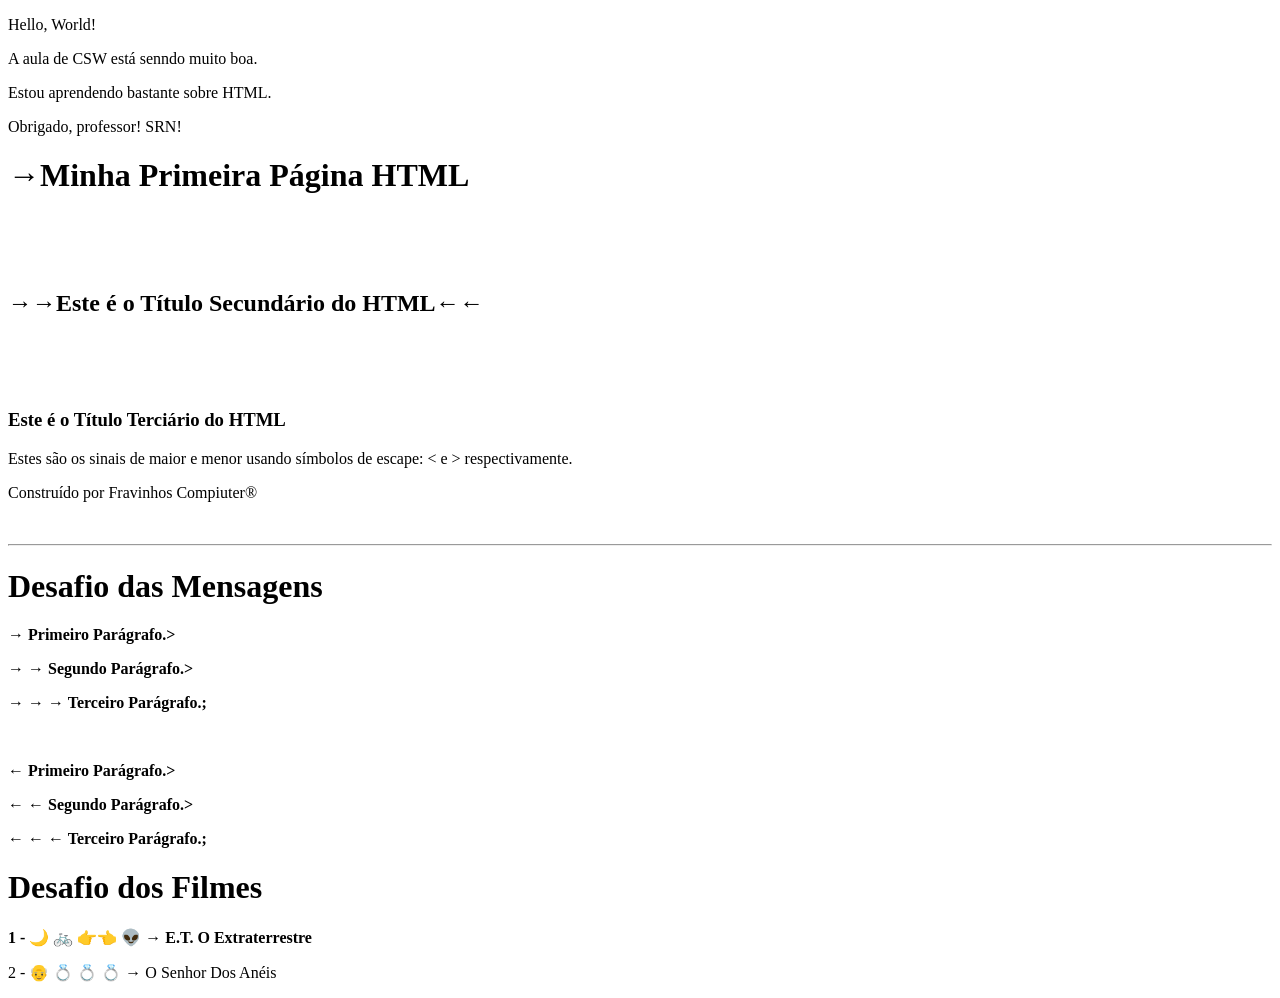
<file: AULA-01/index.html>
<!DOCTYPE html>
<html lang="pt-br">
<head>
    <meta charset="UTF-8">
    <meta name="viewport" content="width=device-width, initial-scale=1.0">
    <title>Aula-01</title>
</head>
<body>
    <p>Hello, World!</p>
    <p>A aula de CSW está senndo muito boa.</p>
    <p>Estou aprendendo bastante sobre HTML.</p>
    <p>Obrigado, professor! SRN!</p>
    <h1>&rightarrow;Minha Primeira Página HTML</h1>
    <br>
    <br>
    <br>
    <h2>&rightarrow;&rarr;Este é o Título Secundário do HTML&leftarrow;&larr;</h2>
    <br>
    <br>
    <br>
    <h3>Este é o Título Terciário do HTML</h3>

<p>
    Estes são os sinais de maior e menor usando símbolos de escape: &lt; e &gt; respectivamente.
</p>

<p>Construído por Fravinhos Compiuter&reg;</p>
<br>
<hr>
<h1>Desafio das Mensagens</h1>
<p><strong>&rightarrow; Primeiro Parágrafo.&gt;</strong></p>
<p><strong>&rightarrow; &rightarrow; Segundo Parágrafo.&gt;</strong></p>
<p><strong>&rightarrow; &rightarrow; &rightarrow; Terceiro Parágrafo.;</strong></p>
<br>
<p><strong>&leftarrow; Primeiro Parágrafo.&gt;</strong></p>
<p><strong>&leftarrow; &leftarrow; Segundo Parágrafo.&gt;</strong></p>
<p><strong>&leftarrow; &leftarrow; &leftarrow; Terceiro Parágrafo.;</strong></p>
<h1>Desafio dos Filmes</h1>
<p><strong>1 - &#x1F319; &#x1F6B2; &#x1F449;&#X1F448; &#X1F47D; &rightarrow; E.T. O Extraterrestre</strong></p>
<p>2 - &#x1F474; &#x1F48D; &#x1F48D; &#x1F48D; &rightarrow;  O Senhor Dos Anéis</p>

</body>
</html>
</file>
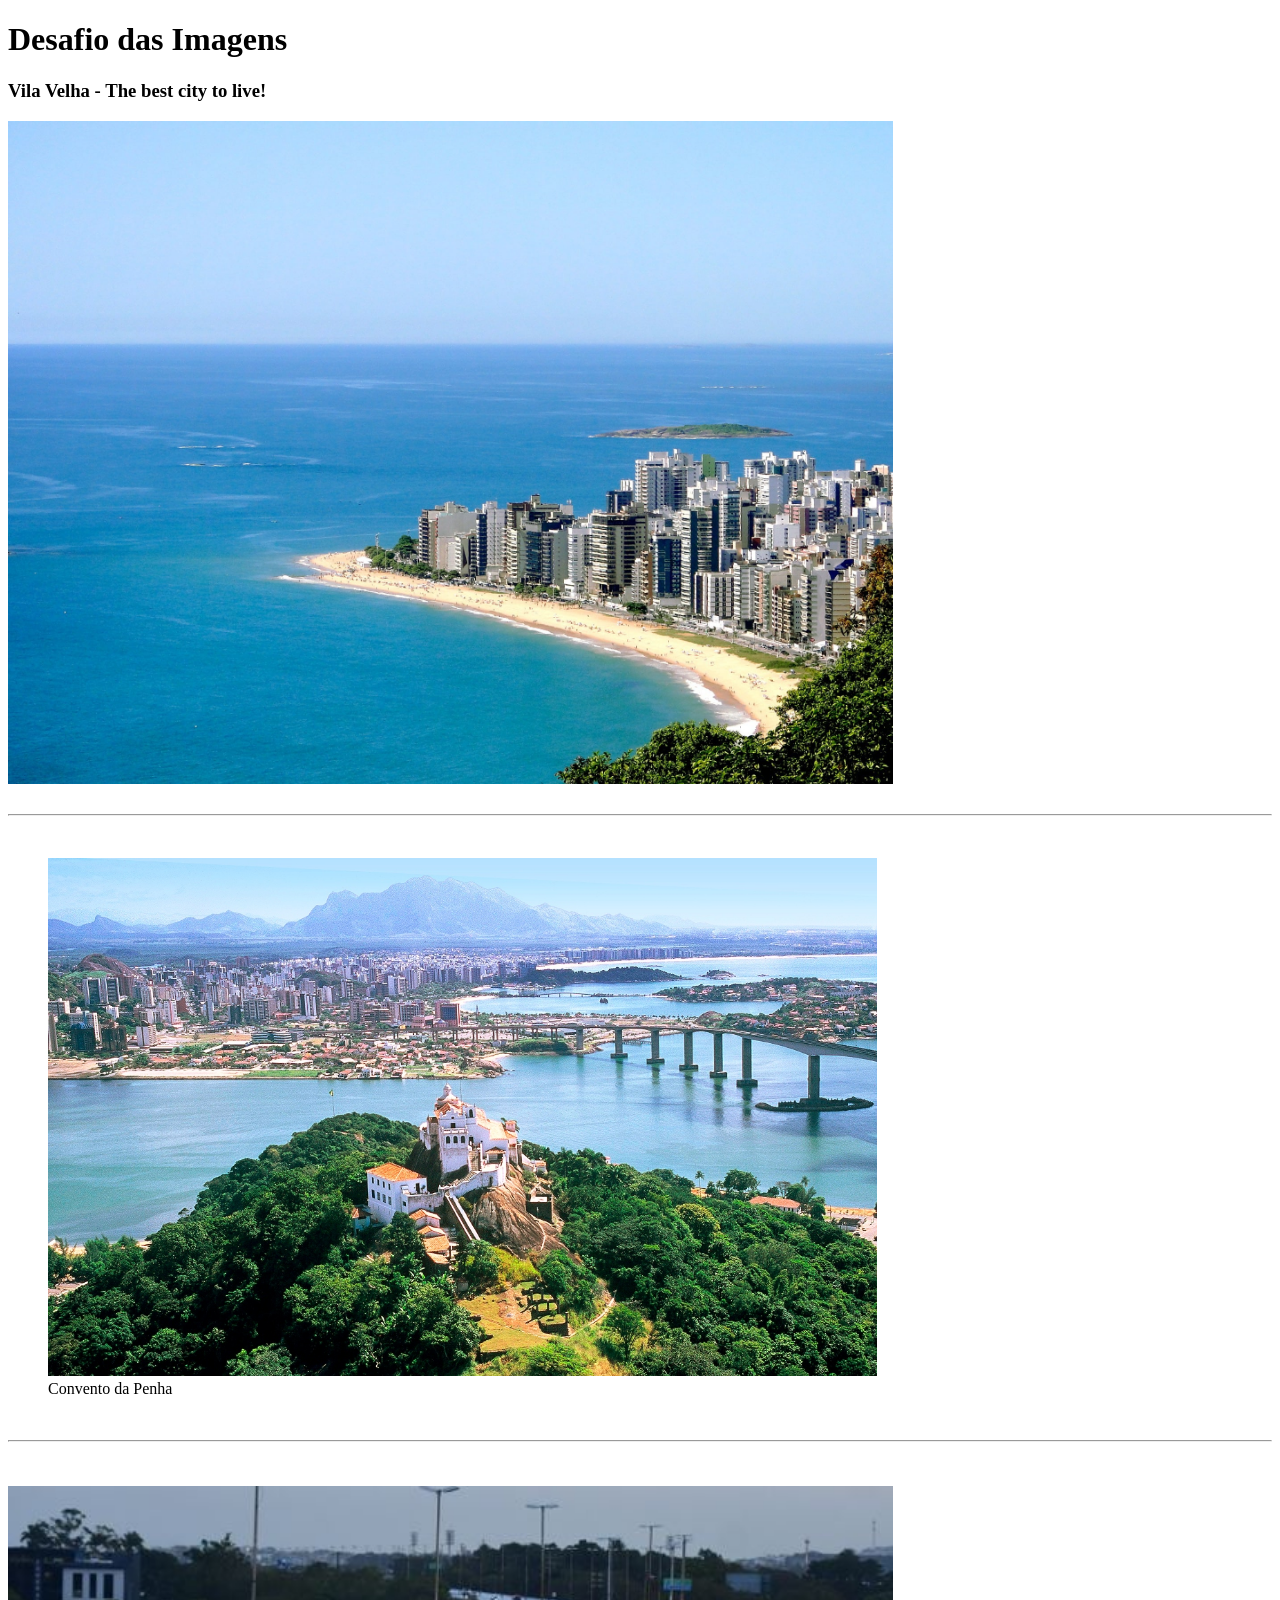
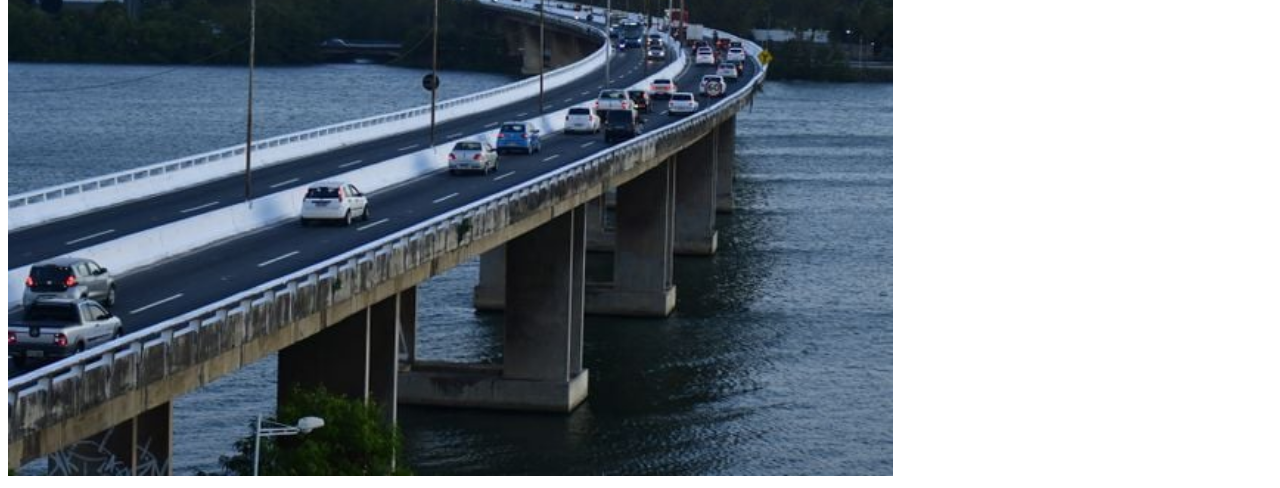
<file: AULA-02/index.html>
<!DOCTYPE html>
<html lang="pt-br">
<head>
    <meta charset="UTF-8">
    <meta name="viewport" content="width=device-width, initial-scale=1.0">
    <link rel="shortcut icon" href="mengudo.png" type="image/x-icon">
    <title>Aula Imagens</title>
</head>
<body>
    <h1>Desafio das Imagens</h1>
    <h3>Vila Velha - The best city to live!</h3>
<img src="MarVila.jpg" width="70%" alt="Mar de Vila Velha">
<br>
<br>
<hr>
<br>
<figure><img src="Convento.jpg" alt="Convento da Penha" width="70%">
    <figcaption>Convento da Penha</figcaption>
</figure>
<br>
<hr>
<br>
<br>
<picture>
    <source media="(min-width:759px)" srcset="SegPonte.jpg">
    <img src="TercPonte.jpg" alt="Terceira Ponte" width=70%>
</picture>
</body>
</html>
</file>
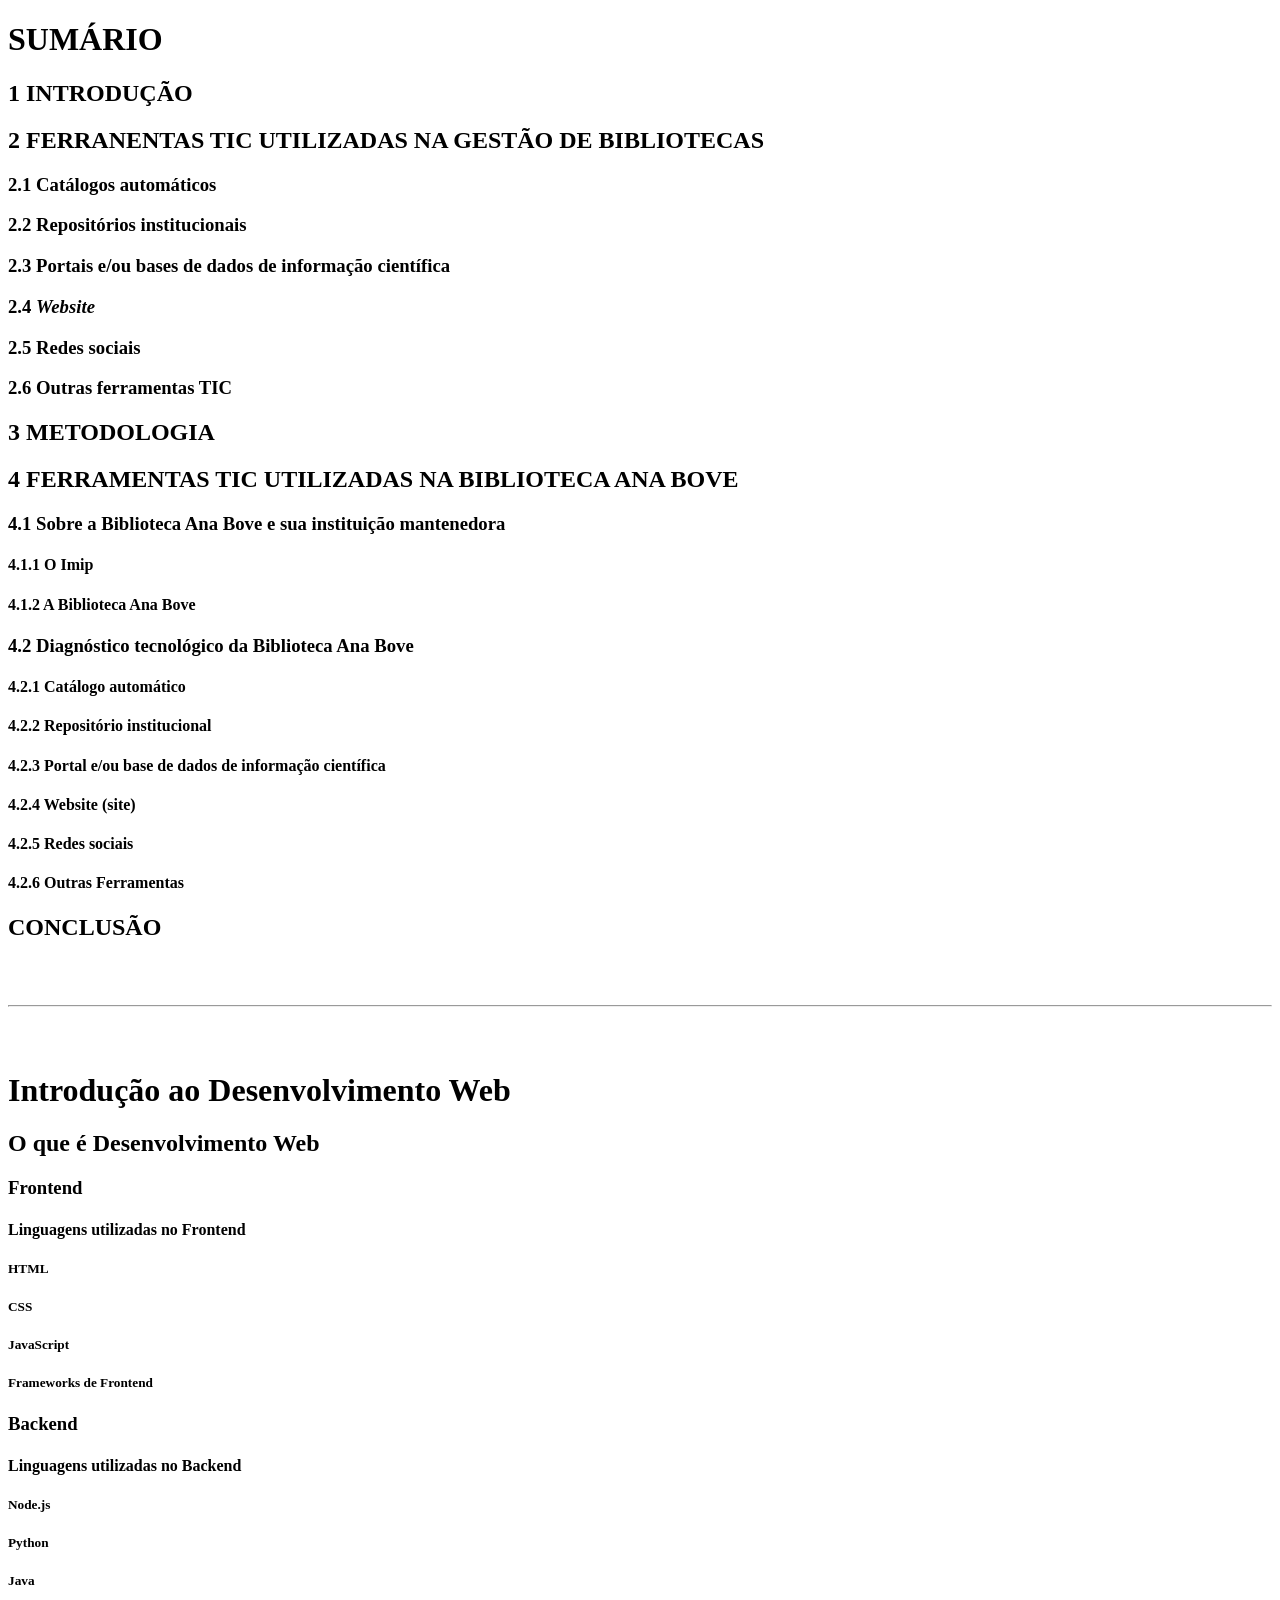
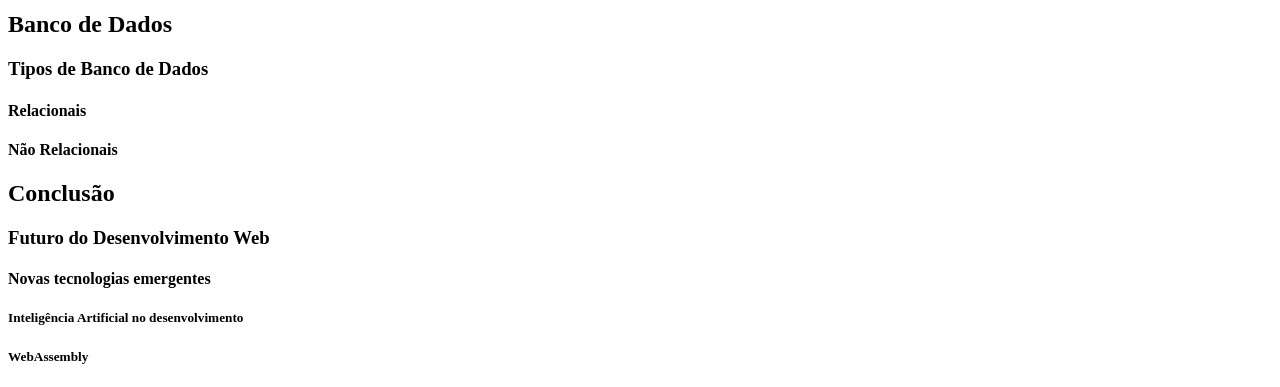
<file: AULA-03/index.html>
<!DOCTYPE html>
<html lang="pt-br">
<head>
    <meta charset="UTF-8">
    <meta name="viewport" content="width=device-width, initial-scale=1.0">
    <title>AULA 03</title>
    <link rel="shortcut icon" href="livro.png" type="image/x-icon">
</head>
<body>
<h1>SUMÁRIO</h1>
    <h2>1 INTRODUÇÃO</h2>
    <h2>2 FERRANENTAS TIC UTILIZADAS NA GESTÃO DE BIBLIOTECAS</h2>
        <h3>2.1 Catálogos automáticos</h3>
        <h3>2.2 Repositórios institucionais</h3>
        <h3>2.3 Portais e/ou bases de dados de informação científica</h3>
        <h3>2.4 <i>Website</i></h3>
        <h3>2.5 Redes sociais</h3>  
        <h3>2.6 Outras ferramentas TIC</h3>
    <h2>3 METODOLOGIA</h2>
    <h2>4 FERRAMENTAS TIC UTILIZADAS NA BIBLIOTECA ANA BOVE</h2>
            <h3>4.1 Sobre a Biblioteca Ana Bove e sua instituição mantenedora</h3>
            <h4>4.1.1 O Imip</h4>
            <h4>4.1.2 A Biblioteca Ana Bove</h4>
        <h3>4.2 Diagnóstico tecnológico da Biblioteca Ana Bove</h3>
            <h4>4.2.1 Catálogo automático</h4>
            <h4>4.2.2 Repositório institucional</h4>
            <h4>4.2.3 Portal e/ou base de dados de informação científica</h4>
            <h4>4.2.4 Website (site)</h4>
            <h4>4.2.5 Redes sociais</h4>
            <h4>4.2.6 Outras Ferramentas</h4>
    <h2>CONCLUSÃO</h2>
    <br>
    <br>
    <hr>
    <br>
    <br>
<h1>Introdução ao Desenvolvimento Web</h1> 
    <h2>O que é Desenvolvimento Web</h2>
    <h3>Frontend</h3>
<h4>Linguagens utilizadas no Frontend</h4>
<h5>HTML</h5>
<h5>CSS</h5>
<h5>JavaScript</h5>
<h5>Frameworks de Frontend</h5>
<h3>Backend</h3>
<h4>Linguagens utilizadas no Backend</h4>
<h5>Node.js</h5>
<h5>Python</h5>
<h5>Java</h5>
<h2>Banco de Dados</h2>
<h3>Tipos de Banco de Dados</h3>
<h4>Relacionais</h4>
<h4>Não Relacionais</h4>
<h2>Conclusão</h2>
<h3>Futuro do Desenvolvimento Web</h3>
<h4>Novas tecnologias emergentes</h4>
<h5>Inteligência Artificial no desenvolvimento</h5>
<h5>WebAssembly</h5>
</body>
</html>
</file>
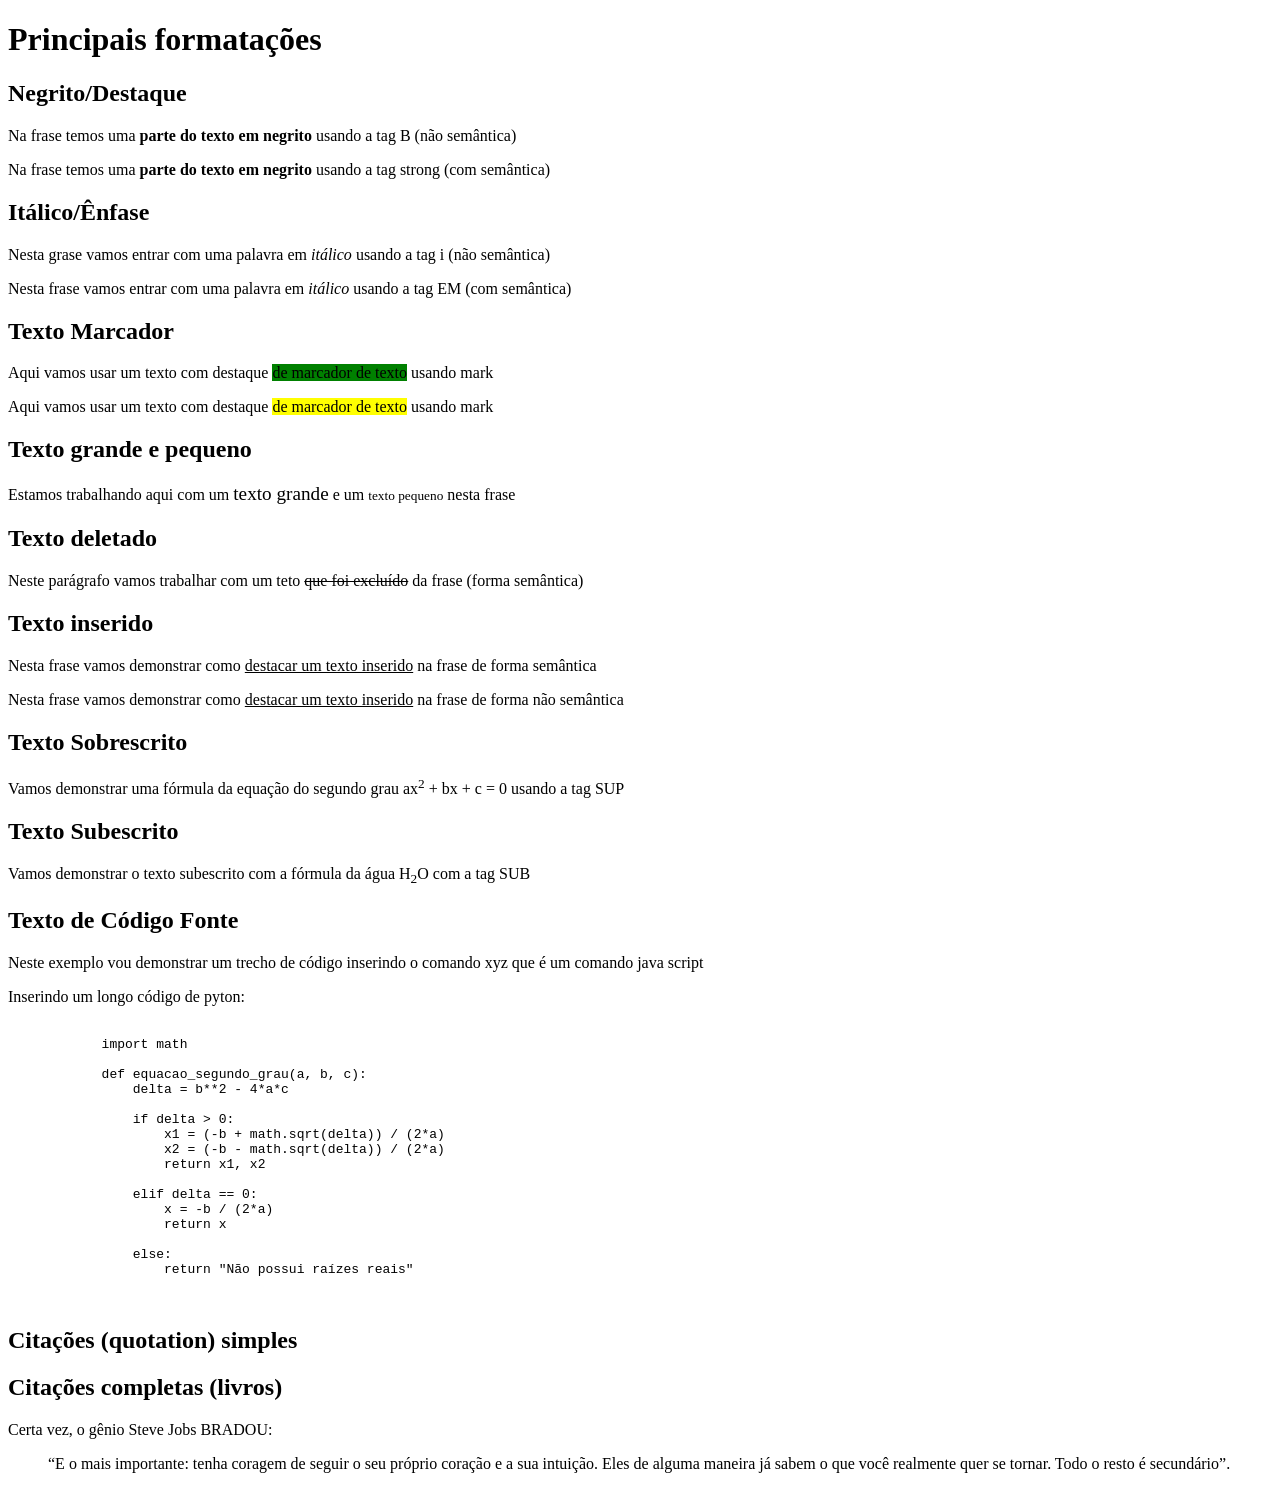
<file: AULA-04/index.html>
<!DOCTYPE html>
<html lang="pt-br">
<head>
    <meta charset="UTF-8">
    <meta name="viewport" content="width=device-width, initial-scale=1.0">
    <title>Aula 04</title>
    <link rel="shortcut icon" href="pc.png" type="image/x-icon">
</head>
<body>
    <h1>Principais formatações</h1>

    <h2>Negrito/Destaque</h2>
    <p>Na frase temos uma <b>parte do texto em negrito</b> usando a tag B (não semântica)</p>
    <p>Na frase temos uma <strong>parte do texto em negrito</strong> usando a tag strong (com semântica)</p>

    <h2>Itálico/Ênfase</h2>
    <p>Nesta grase vamos entrar com uma palavra em <i>itálico</i> usando a tag i (não semântica)</p>
    <p>Nesta frase vamos entrar com uma palavra em <em>itálico</em> usando a tag EM (com semântica)</p>

    <h2>Texto Marcador</h2>
    <p>Aqui vamos usar um texto com destaque <mark style="background-color: green;">de marcador de texto</mark> usando mark</p>
    <p>Aqui vamos usar um texto com destaque <mark>de marcador de texto</mark> usando mark</p>

    <h2>Texto grande e pequeno</h2>
    <p>Estamos trabalhando aqui com um <big>texto grande</big> e um <small>texto pequeno</small> nesta frase</p>

    <h2>Texto deletado</h2>
    <p>Neste parágrafo vamos trabalhar com um teto <del>que foi excluído</del> da frase (forma semântica)</p>

    <h2>Texto inserido</h2>
    <p>Nesta frase vamos demonstrar como <u>destacar um texto inserido</u> na frase de forma semântica</p>
    <p>Nesta frase vamos demonstrar como <ins>destacar um texto inserido</ins> na frase de forma não semântica</p>

    <h2>Texto Sobrescrito</h2>
    <p>Vamos demonstrar uma fórmula da equação do segundo grau ax<sup>2</sup> + bx + c = 0 usando a tag SUP</p>

    <h2>Texto Subescrito</h2>
    <p>Vamos demonstrar o texto subescrito com a fórmula da água H<sub>2</sub>O com a tag SUB</p>

    <h2>Texto de Código Fonte</h2>
    <p>Neste exemplo vou demonstrar um trecho de código inserindo o comando xyz que é um comando java script</p>
    <p>Inserindo um longo código de pyton:</p>
    <pre>
        <code>
            import math

            def equacao_segundo_grau(a, b, c):
                delta = b**2 - 4*a*c

                if delta > 0:
                    x1 = (-b + math.sqrt(delta)) / (2*a)
                    x2 = (-b - math.sqrt(delta)) / (2*a)
                    return x1, x2

                elif delta == 0:
                    x = -b / (2*a)
                    return x

                else:
                    return "Não possui raízes reais"
        </code>
    </pre>

    <h2>Citações (quotation) simples</h2>
    <p></p>
    
    <h2>Citações completas (livros)</h2>
    <p>Certa vez, o gênio Steve Jobs BRADOU:</p>

    <blockquote cite="https://revistalongeviver.com.br/anteriores/index.php/revistaportal/article/download/205/205">
        <p>“E o mais importante: tenha coragem de seguir o seu próprio coração e a sua
        intuição. Eles de alguma maneira já sabem o que você realmente quer se
        tornar. Todo o resto é secundário”.</p>
    </blockquote>

</body>
</html>
</file>
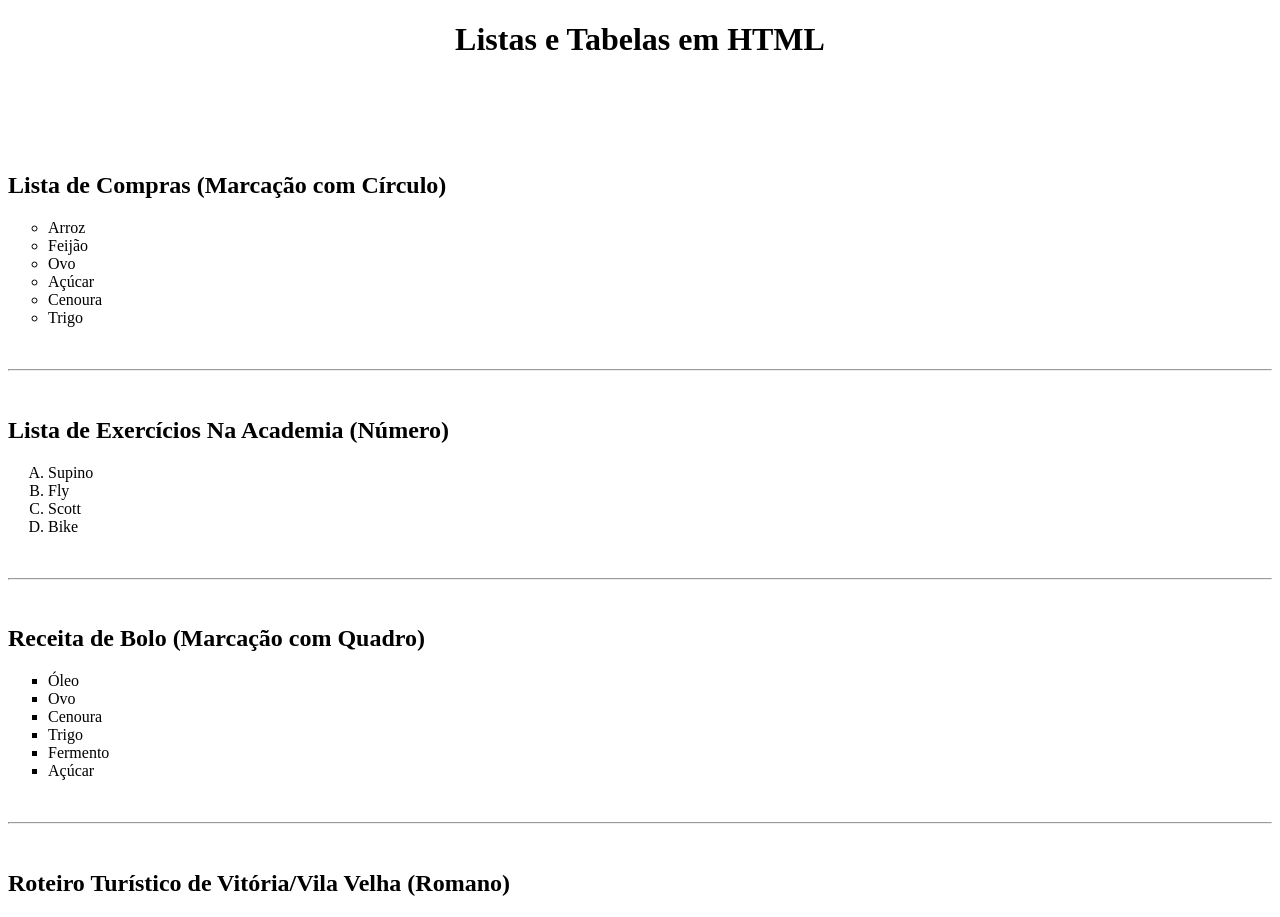
<file: AULA-05/index.html>
<!DOCTYPE html>
<html lang="pt-br">
<head>
    <meta charset="UTF-8">
    <meta name="viewport" content="width=device-width, initial-scale=1.0">
    <title>AULA-05</title>
</head>
<body>
 <h1 style="text-align: center;">
  Listas e Tabelas em HTML
 </h1>
<br>
<br>
<br>
<br>
<h2>Lista de Compras (Marcação com Círculo)</h2>
<ul type="circle">
<li>Arroz</li>
<li>Feijão</li>
<li>Ovo</li>
<li>Açúcar</li>
<li>Cenoura</li>
<li>Trigo</li>
</ul>
<br>
<hr>
<br>
<h2>Lista de Exercícios Na Academia (Número)</h2>
<ol type="A" start="1">
<li>Supino</li>
<li>Fly</li>
<li>Scott</li>
<li>Bike</li>
</ol>
<br>
<hr>
<br>
<h2>
    Receita de Bolo (Marcação com Quadro)
</h2>
<ul type="square">
    <li>Óleo</li>
    <li>Ovo</li>
    <li>Cenoura</li>
    <li>Trigo</li>
    <li>Fermento</li>
    <li>Açúcar</li>
</ul>
<br>
<hr>
<br>
<h2>Roteiro Turístico de Vitória/Vila Velha (Romano)</h2>
<ol
    type="I" start="1"

</ol>





</body>
</html>
</file>
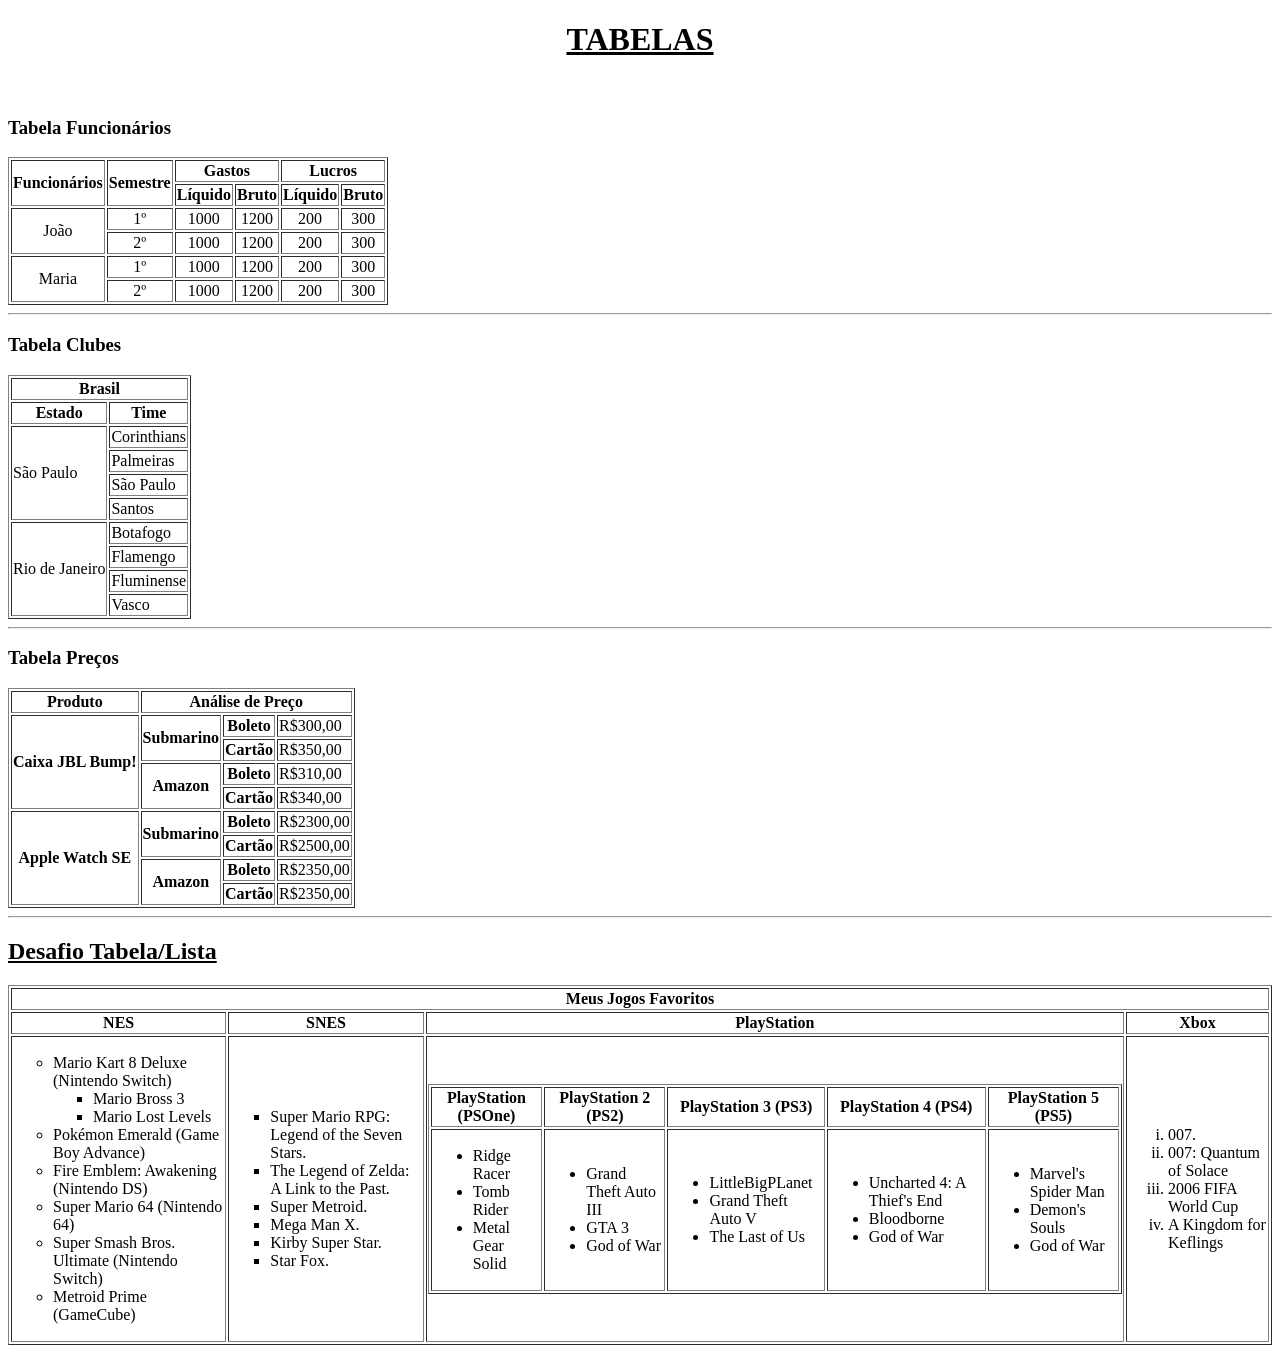
<file: AULA-06/index.html>
<!DOCTYPE html>
<html lang="pt-br">
<head>
    <meta charset="UTF-8">
    <meta name="viewport" content="width=device-width, initial-scale=1.0">
    <title>Aula 06</title>
</head>
<body>
    <h1 style="text-align: center;"><u>TABELAS</u></h1>
    <br>
    <h3>Tabela Funcionários</h3>
    <table border="1">
        <thead style="text-align: center;">
            <tr>
                <th rowspan="2" >Funcionários</th>
                <th rowspan="2">Semestre</th>
                <th colspan="2">Gastos</th>
                <th colspan="2">Lucros</th>
            </tr>
            <tr>
                <th>Líquido</th>
                <th>Bruto</th>
                <th>Líquido</th>
                <th>Bruto</th>
            </tr>
        </thead>
        <tbody style="text-align: center;">
            <tr>
                <td rowspan="2">João</td>
                <td>1º</td>
                <td>1000</td>
                <td>1200</td>
                <td>200</td>
                <td>300</td>
            </tr>
            <tr>
                <td>2º</td>
                <td>1000</td>
                <td>1200</td>
                <td>200</td>
                <td>300</td>
            </tr>
            <tr>
                <td rowspan="2">Maria</td>
                <td>1º</td>
                <td>1000</td>
                <td>1200</td>
                <td>200</td>
                <td>300</td>
            </tr>
            <tr>
                <td>2º</td>
                <td>1000</td>
                <td>1200</td>
                <td>200</td>
                <td>300</td>
        </tbody>
    </table>
    <hr>
    <h3>Tabela Clubes</h3>
    <table border="1">
        <thead>
            <tr>
                <th colspan="2">Brasil</th>
            </tr>
            <tr>
                <th>Estado</th>
                <th>Time</th>
            </tr>
        </thead>
        <tbody>
            <tr>
                <td rowspan="4">São Paulo</td>
                <td>Corinthians</td>
            </tr>
            <tr>
                <td>Palmeiras</td>
            </tr>
            <tr>
                <td>São Paulo</td>
            </tr>
            <tr>
                <td>Santos</td>
            </tr>
            <tr>
                <td rowspan="4">Rio de Janeiro</td>
                <td>Botafogo</td>
            </tr>
            <tr>
                <td>Flamengo</td>
            </tr>
            <tr><td>Fluminense</td></tr>
            <tr><td>Vasco</td></tr>
        </tbody>
    </table>
    <hr>
    <h3>Tabela Preços</h3>
    <table border="1">
        <thead>
            <tr>
                <th>Produto</th>
                <th colspan="3">Análise de Preço</th>
            </tr>
            <tr>
                <th rowspan="4">Caixa JBL Bump!</th>
                <th rowspan="2">Submarino</th>
                <th>Boleto</th>
                <td>R$300,00</td>
            </tr>
            <tr>
                <th>Cartão</th>
                <td>R$350,00</td>
            </tr>
            <tr>
               <th rowspan="2">Amazon</th>
                <th>Boleto</th>
                <td>R$310,00</td>
            </tr>
            <tr>
                <th>Cartão</th>
                <td>R$340,00</td> 
            </tr>
            <tr>
                <th rowspan="4">Apple Watch SE</th>
                <th rowspan="2">Submarino</th>
                <th>Boleto</th>
                <td>R$2300,00</td>
            </tr>
            <tr>
                <th>Cartão</th>
                <td>R$2500,00</td>
            </tr>
            <tr>
               <th rowspan="2">Amazon</th>
                <th>Boleto</th>
                <td>R$2350,00</td>
            </tr>
            <tr>
                <th>Cartão</th>
                <td>R$2350,00</td> 
            </tr>
        </thead>
    </table>
<hr>
<h2><u>Desafio Tabela/Lista</u></h2>
    <table border="1">
        <thead>
            <tr>
                <th colspan="4">Meus Jogos Favoritos</th>
            </tr>
            <tr>
                <th>NES</th>
                <th>SNES</th>
                <th>PlayStation</th>
                <th>Xbox</th>
            </tr>
        </thead>
        <tbody>
            <tr>
                <td>
                    <ul type="circle">
                        <li>Mario Kart 8 Deluxe (Nintendo Switch)</li>
                        <ul type="square">
                                <li>Mario Bross 3</li>
                                <li>Mario Lost Levels</li>
                        </ul>
                        <li>Pokémon Emerald (Game Boy Advance)</li>
                        <li>Fire Emblem: Awakening (Nintendo DS)</li>
                        <li>Super Mario 64 (Nintendo 64)</li>
                        <li>Super Smash Bros. Ultimate (Nintendo Switch)</li>
                        <li>Metroid Prime (GameCube)</li>
                    </ul>
                </td>
                <td>
                    <ul type="square">
                        <li>Super Mario RPG: Legend of the Seven Stars.</li>
                        <li>The Legend of Zelda: A Link to the Past.</li>
                        <li>Super Metroid.</li>
                        <li>Mega Man X.</li>
                        <li>Kirby Super Star.</li>
                        <li>Star Fox.</li>
                    </ul>
                </td>
                <td>
                    <table border="1">
                        <thead>
                            <tr>
                                <th>PlayStation (PSOne)</th>
                                <th>PlayStation 2 (PS2)</th>
                                <th>PlayStation 3 (PS3)</th>
                                <th>PlayStation 4 (PS4)</th>
                                <th>PlayStation 5 (PS5)</th>
                            </tr>
                        </thead>
                        <tbody>
                            <tr>
                                <td><ul>
                                    <li>Ridge Racer</li>
                                    <li>Tomb Rider</li>
                                    <li>Metal Gear Solid</li>
                                </ul>
                                </td>
                                <td><ul>
                                    <li>Grand Theft Auto III</li>
                                    <li>GTA 3</li>
                                    <li>God of War</li>
                                </ul></td>
                                <td><ul>
                                    <li>LittleBigPLanet</li>
                                    <li>Grand Theft Auto V</li>
                                    <li>The Last of Us</li>
                                </ul></td>
                                <td><ul>
                                    <li>Uncharted 4: A Thief's End</li>
                                    <li>Bloodborne</li>
                                    <li>God of War</li>
                                </ul></td>
                                <td><ul>
                                    <li>Marvel's Spider Man</li>
                                    <li>Demon's Souls</li>
                                    <li>God of War</li>
                                </ul></td>
                            </tr>
                        </tbody>
                    </table>
                </td>
                <td><ol type="i">
                    <li>007.</li>
                    <li>007: Quantum of Solace</li>
                    <li>2006 FIFA World Cup</li>
                    <li>A Kingdom for Keflings</li>
                </ol></td>
            </tr>
        </tbody>
    </table>
</body>
</html>
</file>
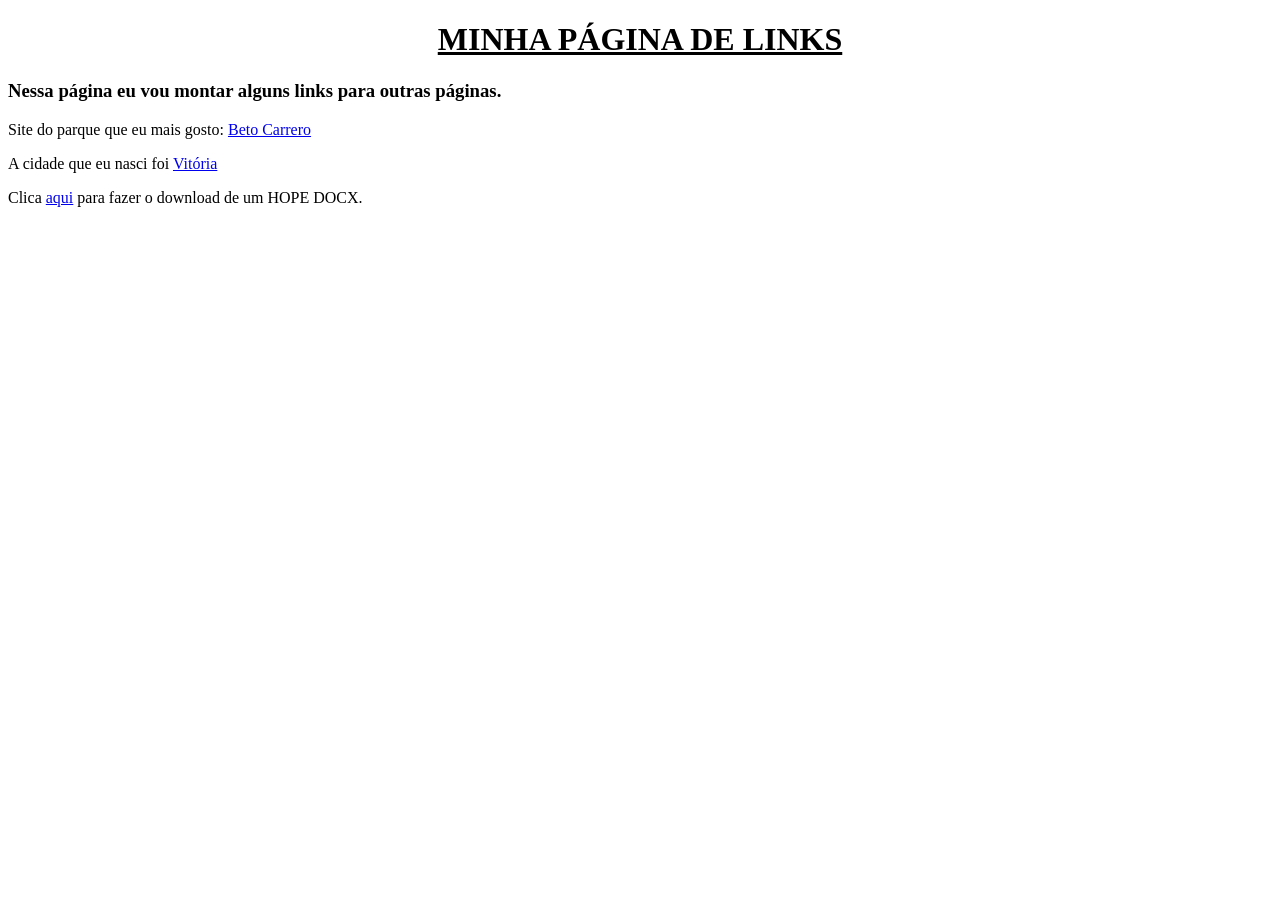
<file: AULA-07/index.html>
<!DOCTYPE html>
<html lang="pt-br">
<head>
    <meta charset="UTF-8">
    <meta name="viewport" content="width=device-width, initial-scale=1.0">
    <title>AULA - 07</title>
</head>
<body>
    <h1 style="text-align: center ;"><u>MINHA PÁGINA DE LINKS</U></H1>
        <h3>Nessa página eu vou montar alguns links para outras páginas.</h3>
        <p>Site do parque que eu mais gosto: <a href="https://www.betocarrero.com.br/" target="_blank">Beto Carrero</a></p>
        <p>A cidade que eu nasci foi <a href="./CIDADE/vitoria.html" target="_self">Vitória</a></p>
        <p>Clica <a href="./DOWNLOAD/DOC/hope.docx">aqui</a> para fazer o download de um HOPE DOCX.</p>

    
</body>
</html>
</file>
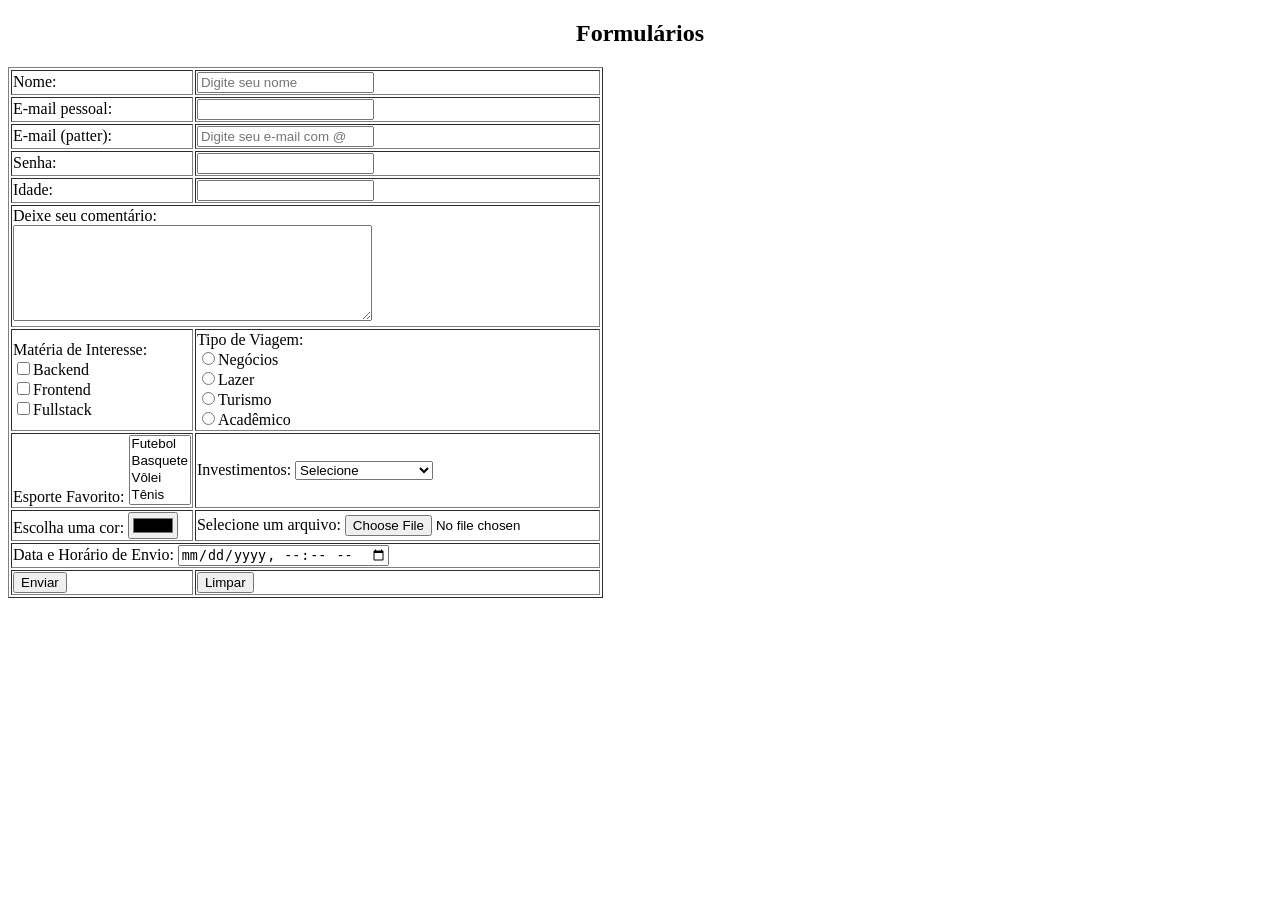
<file: AULA-09/index.html>
<!DOCTYPE html>
<html lang="pt-br">

<head>
    <meta charset="UTF-8">
    <meta name="viewport" content="width=device-width, initial-scale=1.0">
    <title>AULA-09</title>
</head>

<body>
    <h2 style="text-align: center;">Formulários</h2>
    <table border="1">
        <thead>
        </thead>
        <tbody>
            <tr>
                <td><label for="">Nome:</label></td>
                <td><input type="text" name="nome" id="nome" placeholder="Digite seu nome"></td>
            </tr>
            <tr>
                <td><label for="">E-mail pessoal:</label></td>
                <td><input type="email" name="email" id="email"></td>
            </tr>
            <tr>
                <td><label for="">E-mail (patter):</label></td>
                <td><input type="email" name="email02" id="email02" placeholder="Digite seu e-mail com @"></td>
            </tr>
            <tr>
                <td><label for="">Senha:</label></td>
                <td><input type="password" name="senha" id="senha"></td>
            </tr>
            <tr>
                <td><label for="">Idade:</label></td>
                <td><input type="text" name="idade" id="idade"></td>
            </tr>
            <tr>
                <td colspan="2"><label for="">Deixe seu comentário:</label><br>
                    <textarea id="comentário" name="comentário" rows="6" cols="42" required></textarea>
                </td>
            </tr>
            <tr>
                <td><label for="">Matéria de Interesse:</label><br>
                    <input type="checkbox" name="backend" value="backend">Backend<br>
                    <input type="checkbox" name="frontend" value="frontend">Frontend<br>
                    <input type="checkbox" name="fullstack" value="fullstack">Fullstack<br>
                </td>
                <td><label for="">Tipo de Viagem:</label><br>
                    <input type="radio" name="viagem" value="negocios">Negócios<br>
                    <input type="radio" name="viagem" value="lazer">Lazer<br>
                    <input type="radio" name="viagem" value="turismo">Turismo<br>
                    <input type="radio" name="viagem" value="academico">Acadêmico<br>
                </td>
            </tr>
            <tr>
                <td><label for="">Esporte Favorito:</label>
                    <select name="esporte" size="4">
                        <option value="futebol">Futebol</option>
                        <option value="basquete">Basquete</option>
                        <option value="volei">Vôlei</option>
                        <option value="tenis">Tênis</option>
                        <option value="mma">MMA</option>
                        <option value="natação">Natação</option>

                    </select>
                </td>
                <td><label for="">Investimentos:</label>
                    <select name="pais" size="1">
                        <option value="">Selecione</option>
                        <option value="poupança">Poupança</option>
                        <option value="cdb">CDB</option>
                        <option value="tesouro">Tesouro Direto</option>
                        <option value="fundos">Fundos Imobiliários</option>
                        <option value="cdi">CDI</option>
                        <option value="debentures">DEBÊNTURES</option>
                        <option value="cripto">Criptomoedas</option>
                        <option value="ações">Ações</option>
                    </select>
                </td>
            </tr>
            <tr>
                <td>
                    <label for="">Escolha uma cor:</label>
                    <input type="color" name="cor" id="cor">
                </td>
                <td>
                    <label for="">Selecione um arquivo:</label>
                    <input type="file" name="arquivo" id="arquivo">
                </td>
            </tr>
            <tr>
                <td colspan="2">
                    <label for="">Data e Horário de Envio:</label>
                    <input type="datetime-local" name="datahora" id="datahora">
                </td>
            </tr>
        </tbody>
        <tfoot>
            <tr>
                <td><input type="submit" value="Enviar"></td>
                <td><input type="reset" value="Limpar"></td>
            </tr>
        </tfoot>
    </table>

</body>

</html>
</file>
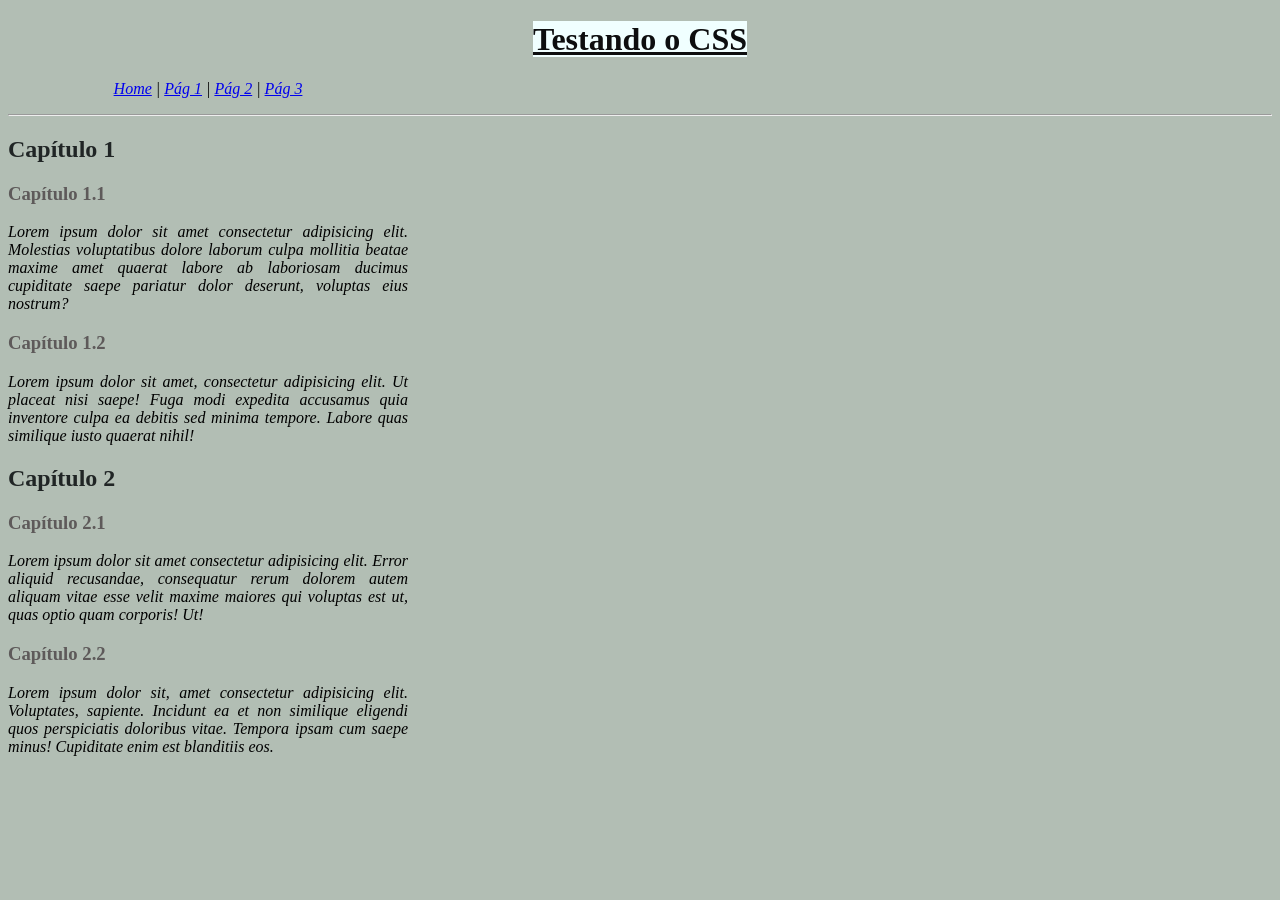
<file: AULA-10/index.html>
<!DOCTYPE html>
<html lang="pt-br">
<head>
    <meta charset="UTF-8">
    <meta name="viewport" content="width=device-width, initial-scale=1.0">
    <title>CSS</title>
    <link rel="stylesheet" href="cessiessi.css">
</head>
<body>
    
    <h1><span style="background-color: azure;">Testando o CSS</span></h1>
    <p style="text-align: center;"><a href="index.html">Home</a> | <a href="pag1.html">Pág 1</a> | <a href="pag2.html">Pág 2</a> | <a href="pag3.html">Pág 3</a></p>
     <hr>

    <h2>Capítulo 1</h2>

    <h3>Capítulo 1.1</h3>
    <p>Lorem ipsum dolor sit amet consectetur adipisicing elit. Molestias voluptatibus dolore laborum culpa mollitia beatae maxime amet quaerat labore ab laboriosam ducimus cupiditate saepe pariatur dolor deserunt, voluptas eius nostrum?</p>
    
    <h3>Capítulo 1.2</h3>
    <p>Lorem ipsum dolor sit amet, consectetur adipisicing elit. Ut placeat nisi saepe! Fuga modi expedita accusamus quia inventore culpa ea debitis sed minima tempore. Labore quas similique iusto quaerat nihil!</p>

    <h2>Capítulo 2</h2>

    <h3>Capítulo 2.1</h3>
    <p>Lorem ipsum dolor sit amet consectetur adipisicing elit. Error aliquid recusandae, consequatur rerum dolorem autem aliquam vitae esse velit maxime maiores qui voluptas est ut, quas optio quam corporis! Ut!</p>

    <h3>Capítulo 2.2</h3>
    <p>Lorem ipsum dolor sit, amet consectetur adipisicing elit. Voluptates, sapiente. Incidunt ea et non similique eligendi quos perspiciatis doloribus vitae. Tempora ipsam cum saepe minus! Cupiditate enim est blanditiis eos.</p>    
    

    

</body>
</html>
</file>
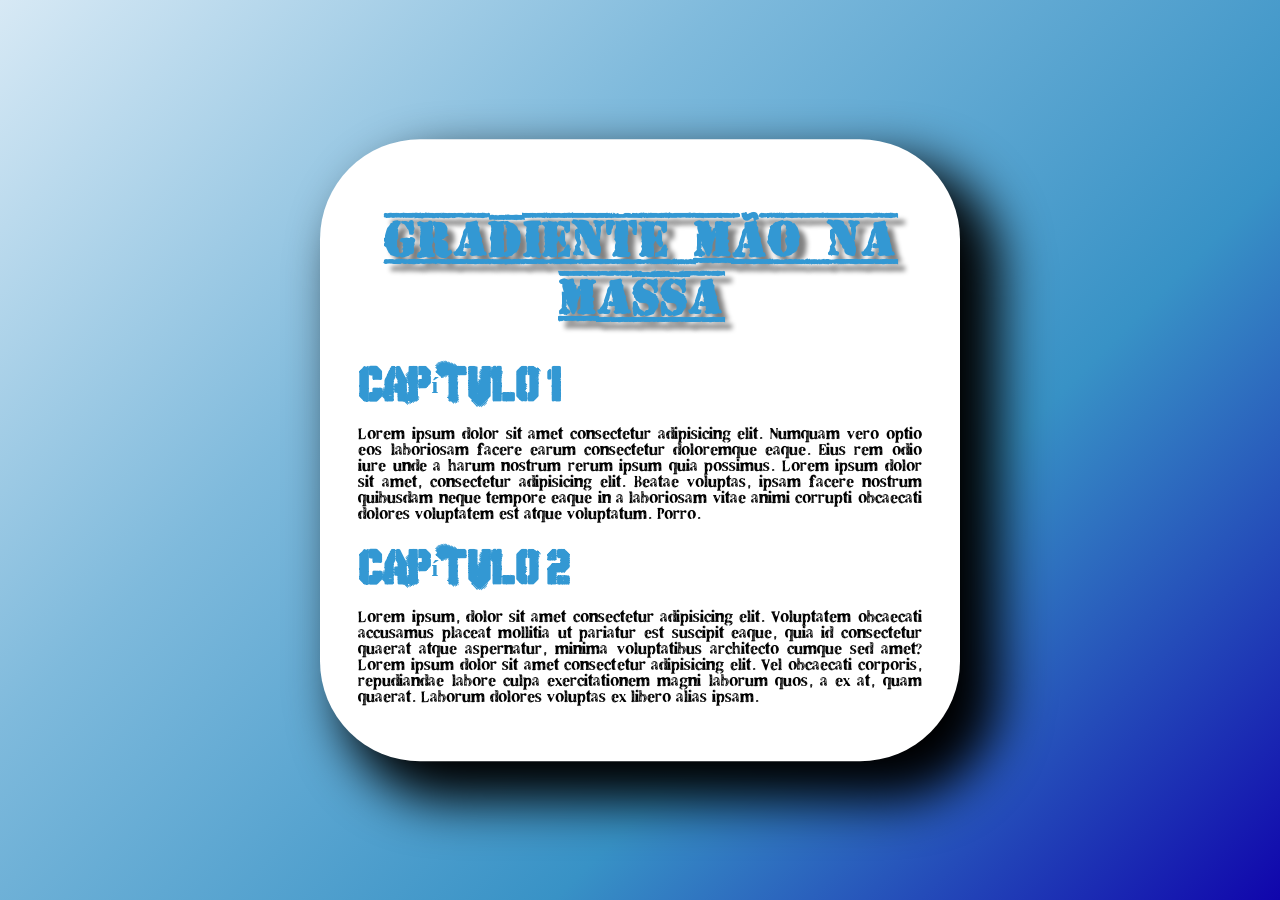
<file: AULA-11/index.html>
<!DOCTYPE html>
<html lang="pt-br">
<head>
    <meta charset="UTF-8">
    <meta name="viewport" content="width=device-width, initial-scale=1.0">
    <title>Deagradê</title>
   <link rel="stylesheet" href="estile.css">
   <link rel="stylesheet" href="design.css">
</head>
<body>
    <div class="caixa">
    <h1>Gradiente Mão na Massa</h1>
    <h2>Capítulo 1</h2>
    <p>Lorem ipsum dolor sit amet consectetur adipisicing elit. Numquam vero optio eos laboriosam facere earum consectetur doloremque eaque. Eius rem odio iure unde a harum nostrum rerum ipsum quia possimus. Lorem ipsum dolor sit amet, consectetur adipisicing elit. Beatae voluptas, ipsam facere nostrum quibusdam neque tempore eaque in a laboriosam vitae animi corrupti obcaecati dolores voluptatem est atque voluptatum. Porro.</p>
    <h2>Capítulo 2</h2>
    <p>Lorem ipsum, dolor sit amet consectetur adipisicing elit. Voluptatem obcaecati accusamus placeat mollitia ut pariatur est suscipit eaque, quia id consectetur quaerat atque aspernatur, minima voluptatibus architecto cumque sed amet? Lorem ipsum dolor sit amet consectetur adipisicing elit. Vel obcaecati corporis, repudiandae labore culpa exercitationem magni laborum quos, a ex at, quam quaerat. Laborum dolores voluptas ex libero alias ipsam.</p>
    </div>

</body>
</html>
</file>
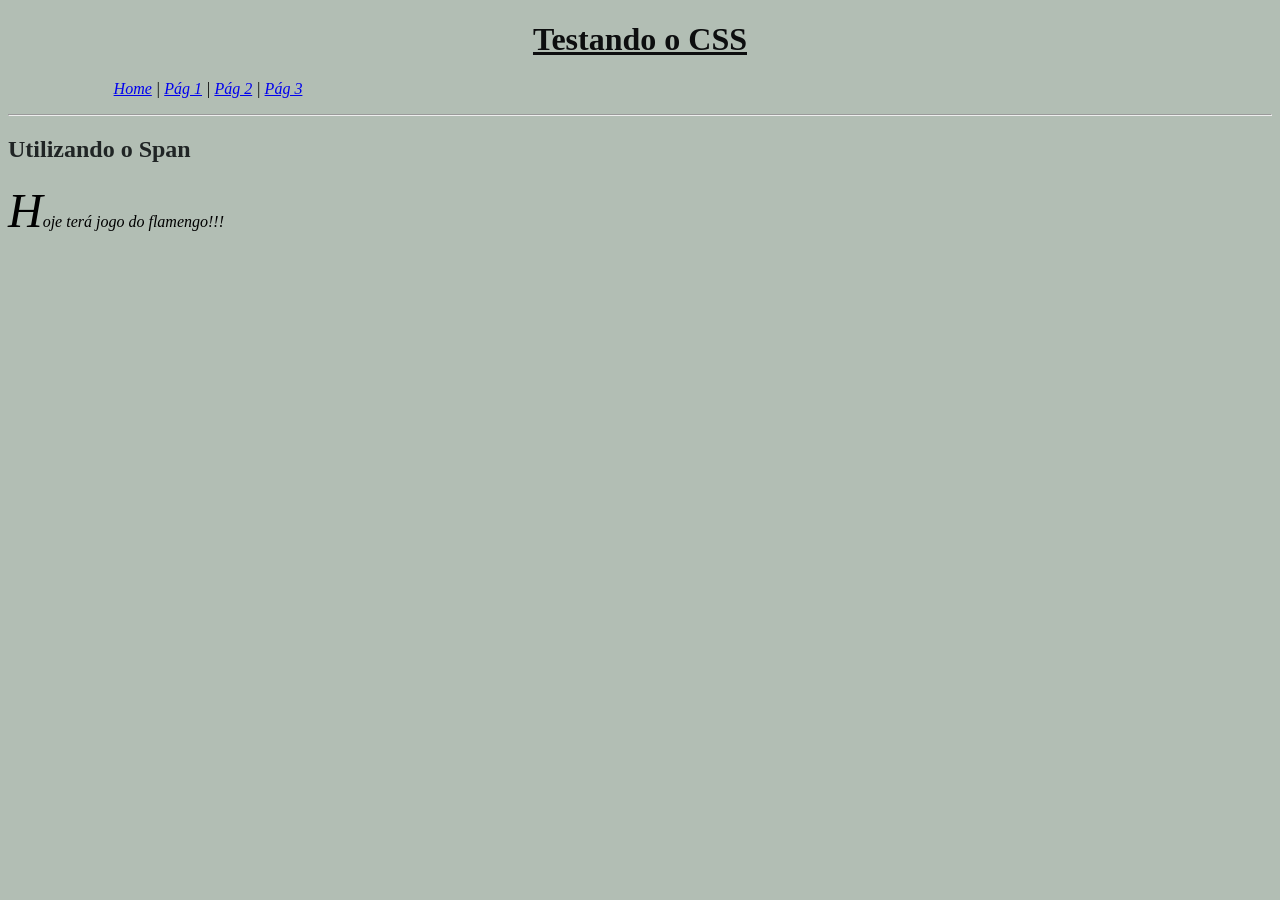
<file: AULA-10/pag1.html>
<!DOCTYPE html>
<html lang="pt-br">
<head>
    <meta charset="UTF-8">
    <meta name="viewport" content="width=device-width, initial-scale=1.0">
    <title>Document</title>
    <link rel="stylesheet" href="cessiessi.css">
</head>

<body>
   <h1>Testando o CSS</h1>
    <p style="text-align: center;"><a href="index.html">Home</a> | <a href="pag1.html">Pág 1</a> | <a href="pag2.html">Pág 2</a> | <a href="pag3.html">Pág 3</a></p>
    <hr>
    <h2>Utilizando o Span</h2>
    <p><span style="font-size: 6ch; font-style: italic;"">H</span>oje terá jogo do flamengo!!!</p>



</body>
</html>
</file>
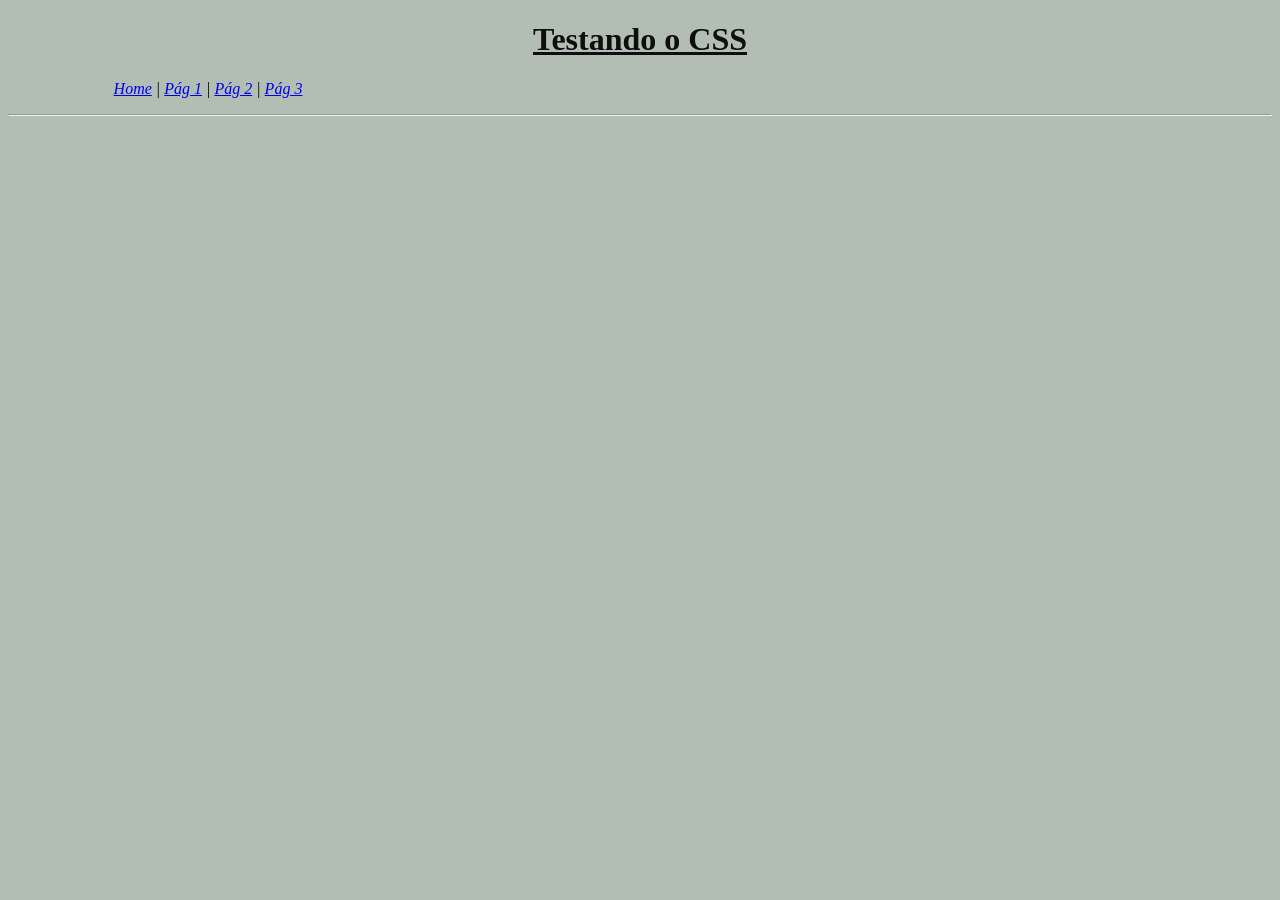
<file: AULA-10/pag2.html>
<!DOCTYPE html>
<html lang="pt-br">
<head>
    <meta charset="UTF-8">
    <meta name="viewport" content="width=device-width, initial-scale=1.0">
    <title>Document</title>
    <link rel="stylesheet" href="cessiessi.css">
</head>
<body>
    <h1>Testando o CSS</h1>
    <p style="text-align: center;"><a href="index.html">Home</a> | <a href="pag1.html">Pág 1</a> | <a href="pag2.html">Pág 2</a> | <a href="pag3.html">Pág 3</a></p>

    


    <hr>



</body>
</html>
</file>
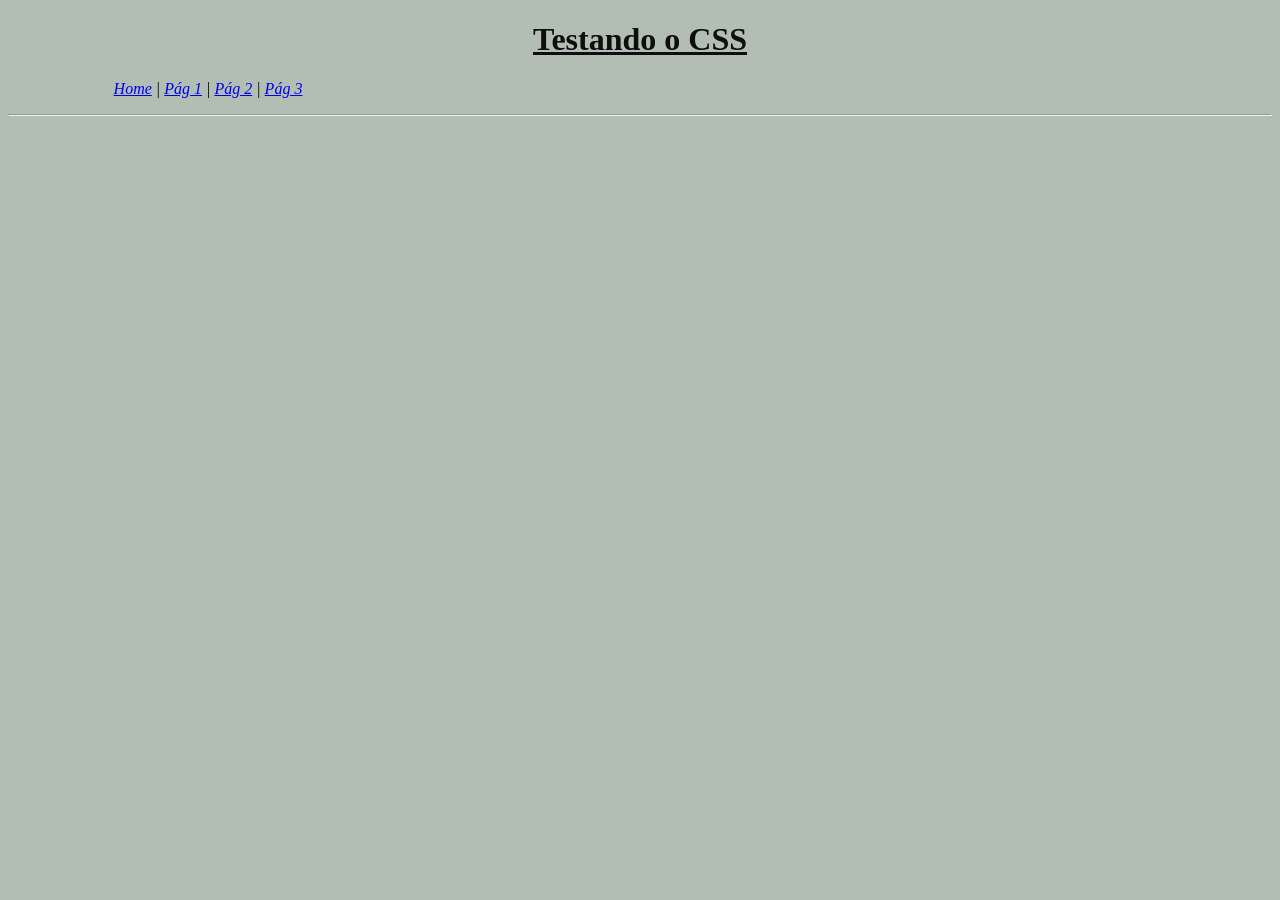
<file: AULA-10/pag3.html>
<!DOCTYPE html>
<html lang="pt-br">
<head>
    <meta charset="UTF-8">
    <meta name="viewport" content="width=device-width, initial-scale=1.0">
    <title>Document</title>
    <link rel="stylesheet" href="cessiessi.css">
</head>
<body>
    <h1>Testando o CSS</h1>
    <p style="text-align: center;"><a href="index.html">Home</a> | <a href="pag1.html">Pág 1</a> | <a href="pag2.html">Pág 2</a> | <a href="pag3.html">Pág 3</a></p>
    <hr>




</body>
</html>
</file>
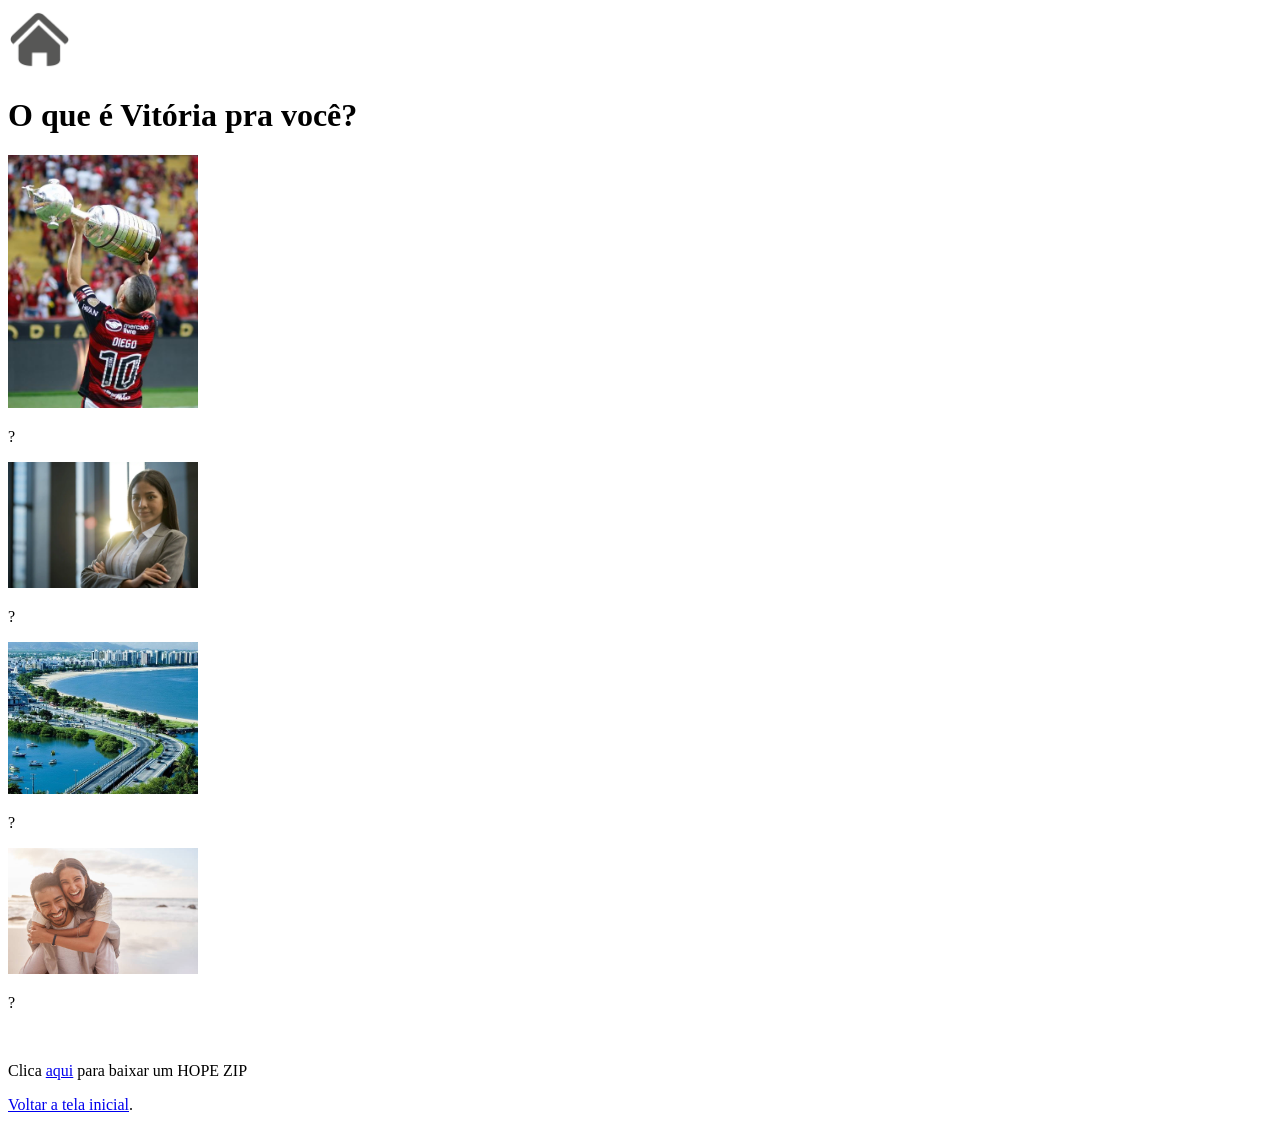
<file: AULA-07/CIDADE/vitoria.html>
<!DOCTYPE html>
<html lang="pt-br">
<head>
    <meta charset="UTF-8">
    <meta name="viewport" content="width=device-width, initial-scale=1.0">
    <title>Vitória</title>
</head>
<body>
    <a href="../index.html"><img src="../IMG/inicio.png" alt="" width="5%"></a>
    <h1>O que é Vitória pra você?</h1>
    <img src="../IMG/diegotaca.jpg" alt="diego levantando a taça do flamengo" width="15%">
    <p>?</p>
    <img src="../IMG/molier.webp" alt="MULHER" width="15%">
    <p>?</p>
    <img src="../IMG/vitoria.jpg" alt="cidade" width="15%">
    <P>?</P>
    <img src="../IMG/casalfeliz.jpg" alt="casal feliz" width="15%">
    <p>?</p>
    <br>
    <p>Clica <a href="../DOWNLOAD/ZIP/hope.zip" download="hope">aqui</a> para baixar um HOPE ZIP</p>
    <p><a href="../index.html">Voltar a tela inicial</a>.</p>




</body>
</html>
</file>
<file: AULA-10/cessiessi.css>
body{
    background-color: rgb(178, 190, 180);
    font-family:Georgia, 'Times New Roman', Times, serif;

}
h1{color: rgb(13, 14, 15);
    text-decoration-line: underline;   
    text-align: center;
    
}
h2{color: rgb(32, 37, 37);}
h3{color: rgb(94, 90, 90);}

p{text-align: justify; 
font-style: italic;
max-width: 50ch;
color: rgb(0, 0, 0);
}
</file>
<file: AULA-11/estile.css>
body{
margin:0;
    background-image: linear-gradient(135deg, #d7e9f5,#7fbadc,#3892c6,rgb(16, 5, 172));
    background-attachment: fixed;
    min-height: 100vh;
    width: 100%;
}

    .caixa{
        position: absolute;
    top: 50%;
    left: 50%;
    transform: translate(-50%, -50%);
        background-color: white;
        padding: 3%;
        border-radius: 100px;
        box-shadow: 30px 30px 50px 10px black;
    }
   
    
    h1{
        text-align: center;
        text-shadow: 7px 7px 5px rgb(128, 128, 128);
        color: #3398d3;
    }
    h2{
        color: #3398d3;
    }

    p{
        text-align: justify;
    }
</file>
<file: AULA-11/design.css>
@font-face {
    font-family: 'TOPS'; /* O nome que você quiser dar */
    src: url('Top\ Secret.ttf') format('truetype'); /* Caminho do arquivo */
}

@font-face {
    font-family: 'LL'; /* O nome que você quiser dar */
    src: url('LLCOOPER.TTF') format('truetype'); /* Caminho do arquivo */
}

@font-face {
    font-family: 'GIMME'; /* O nome que você quiser dar */
    src: url('Gimme\ Danger.ttf') format('truetype'); /* Caminho do arquivo */
}

h1{
    font-family: 'TOPS','sans-serif';
    font-size: 50px;
}

h2{
    font-family: 'GIMME','sans-serif';
}

p{
    font-family: 'LL','sans-serif';
}
</file>
